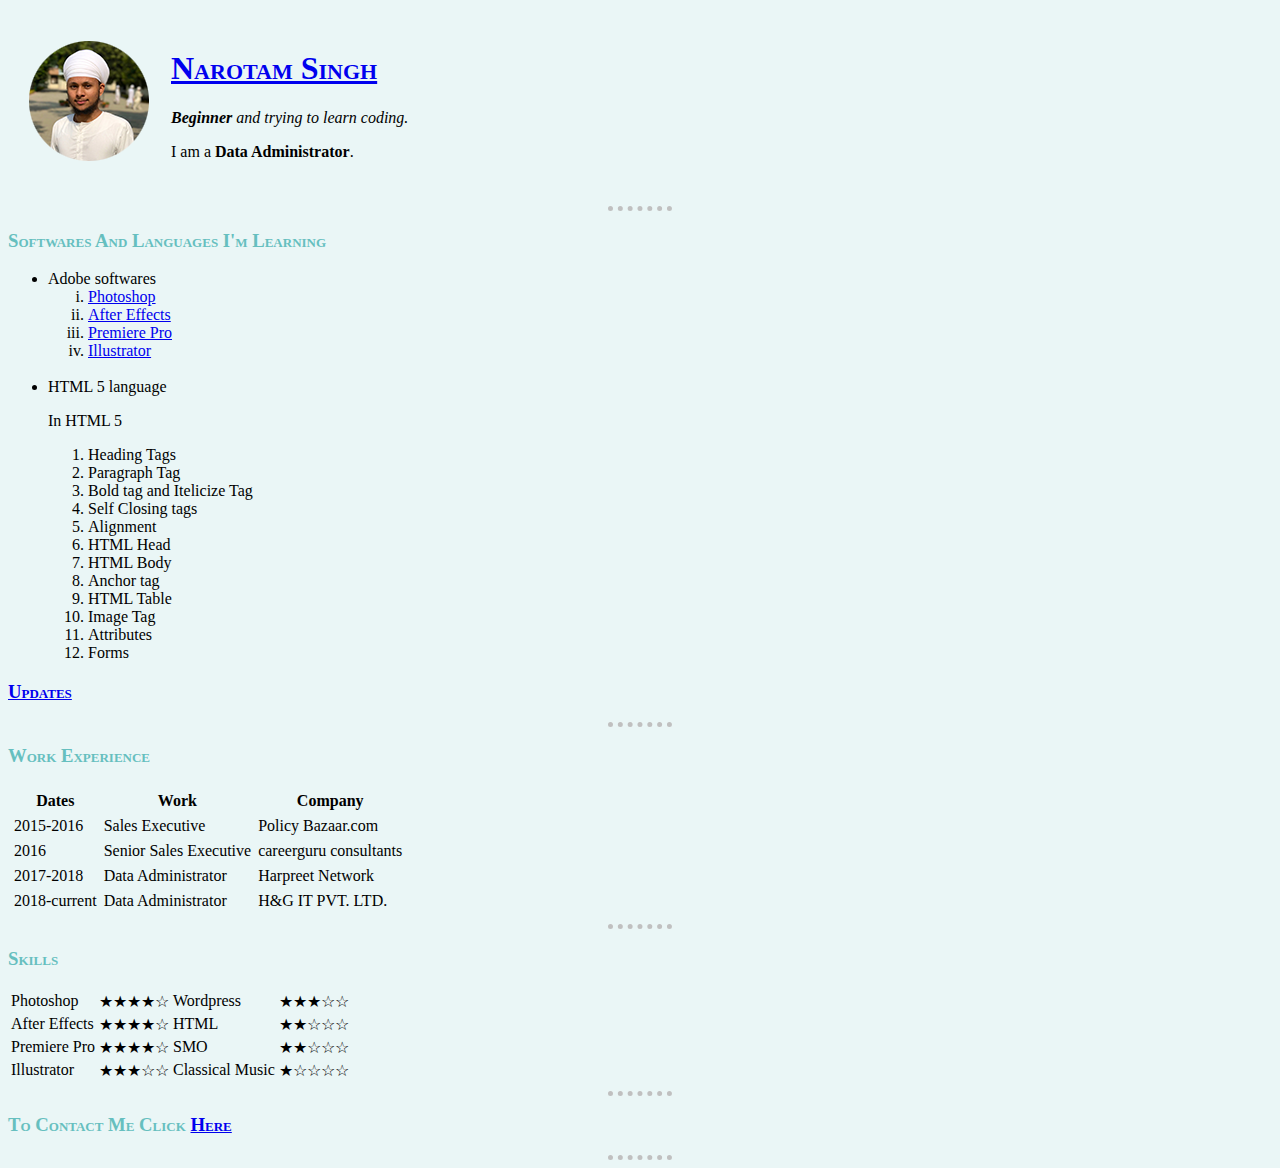
<file: index.html>
<!DOCTYPE html>
<html lang="en">
<head>
    <meta charset="UTF-8">
    <meta name="Description" content="My First Project">
    <meta name="Keywords" content="My First Project,HTML,CSS,JS,XML,Javascript">
    <meta name="author" content="Narotam Singh">
    <meta http-equiv="X-UA-Compatible" content="ie=edge">
    <title> ♍ Narotam's Personal site</title>
    <link rel="stylesheet" href="css/style.css">
</head>
<body>
    <table cellspacing="20">
        <tr>
            <td> <a target="#" href="https://www.instagram.com/narotamji/"><img src="Images/Narotam.png" alt="Narotam's Profile Picture"></a></td>
            <td>  <h1><a target="#" href="https://www.instagram.com/narotamji/">Narotam Singh</a></h1>
                <p><em><strong>Beginner</strong> and trying to learn coding.</em></p>
                <p>I am a <strong>Data Administrator</strong>.</p></td>
        </tr>
    </table>
    <hr>
    <h3>Softwares And Languages I'm Learning</h3>
    <ul>
        <li>Adobe softwares</li>
        <ol type="i">
            <li><a href="https://www.adobe.com/in/products/photoshop.html">Photoshop</a></li>
            <li><a href="https://www.adobe.com/in/products/aftereffects.html">After Effects</a></li>
            <li><a href="https://www.adobe.com/in/products/premiere.html">Premiere Pro</a></li>
            <li><a href="https://www.adobe.com/in/products/illustrator.html">Illustrator</a></li>
        </ol>
        <br>
        <li>HTML 5 language</li>
        <p>In HTML 5</p>
        <ol>
            <li>Heading Tags</li>
            <li>Paragraph Tag</li>
            <li>Bold tag and Itelicize Tag</li>
            <li>Self Closing tags</li>
            <li>Alignment</li>
            <li>HTML Head</li>
            <li>HTML Body</li>
            <li>Anchor tag</a> </li>
            <li>HTML Table</li>
            <li>Image Tag</li>
            <li>Attributes</li>
            <li>Forms</li>
        </ol>
    </ul>
    <H3><a target="#" href="learning with examples.html">Updates</a></H3>
    <hr>
    <h3>Work Experience</h3>
    <table cellspacing="5" >
        <thead>
                <tr>
                    <th>Dates</th>
                    <th>Work</th>
                    <th>Company</th>
                </tr>
        </thead>
        <tbody>
            <tr>
                <td>2015-2016</td>
                <td>Sales Executive</td>
                <td>Policy Bazaar.com</td>
            </tr>
            <tr>
                <td>2016</td>
                <td>Senior Sales Executive</td>
                <td>careerguru consultants</td>
            </tr>
            <tr>
                <td>2017-2018</td>
                <td>Data Administrator</td>
                <td>Harpreet Network</td>
            </tr>
            <tr>
                <td>2018-current</td>
                <td>Data Administrator</td>
                <td>H&G IT PVT. LTD.</td>
            </tr>
        </tbody>
    </table>
    <hr>
    <h3>Skills</h3>
    <table>
        <tr>
            <td>Photoshop</td> 
            <td>★★★★☆</td>
            <td>Wordpress</td>
            <td>★★★☆☆</td>
        </tr>
        <tr>
            <td>After Effects</td>
            <td>★★★★☆</td>
            <td>HTML</td>
            <td>★★☆☆☆</td>
        </tr>
        <tr>
            <td>Premiere Pro</td>
            <td>★★★★☆</td>
            <td>SMO</td>
            <td>★★☆☆☆</td>
        </tr>
        <tr>
            <td>Illustrator</td>
            <td>★★★☆☆</td>
            <td>Classical Music</td>
            <td>★☆☆☆☆</td>
        </tr>
    </table>
    <hr>
    <h3>To Contact Me Click <a target="#" href="Contact Me.html">Here</a></h3>
    <hr>
</body>
</html>
</file>
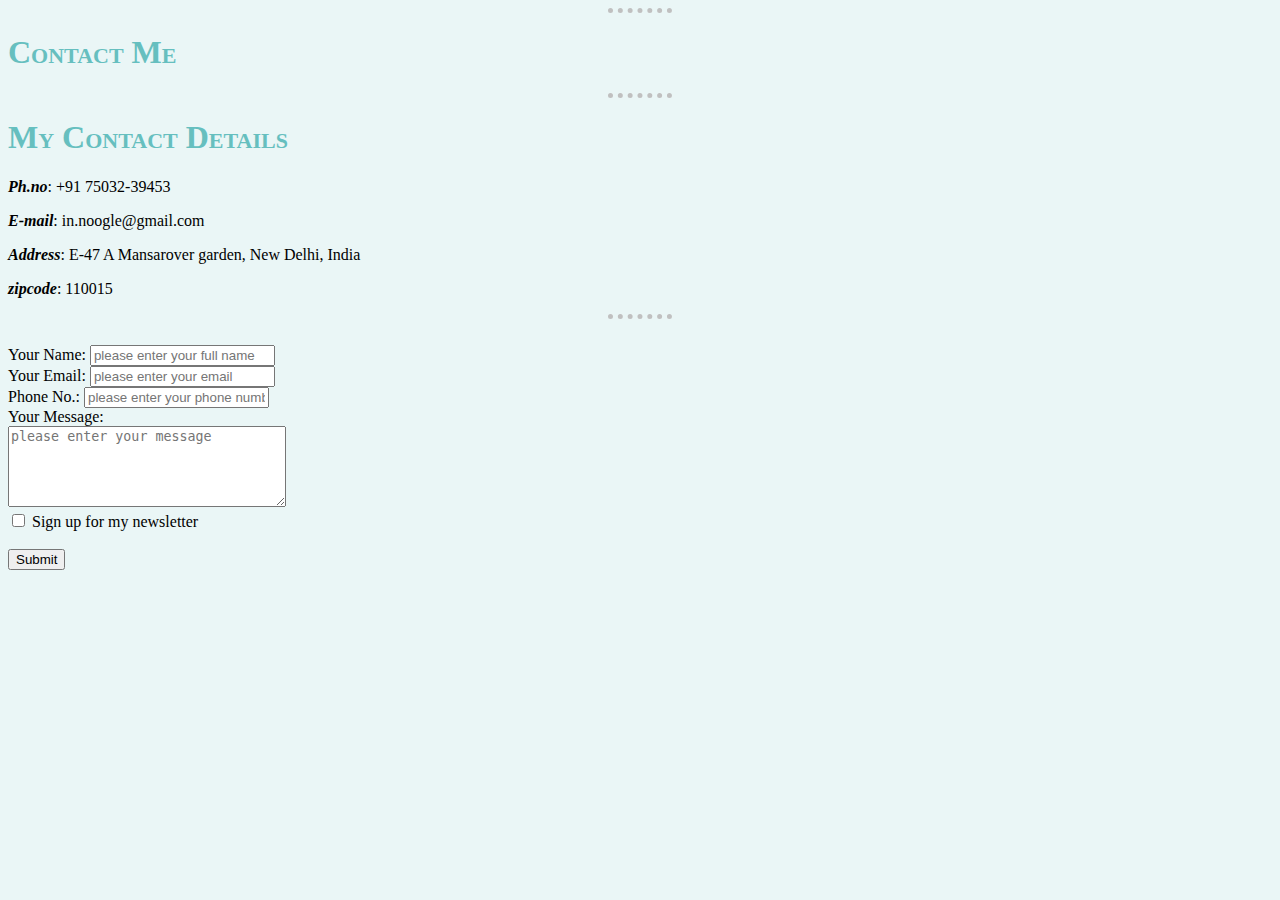
<file: Contact Me.html>
<!DOCTYPE html>
<html lang="en">
<head>
    <meta charset="UTF-8">
    <meta name="Contact Me" content="Narotam's Contact Details">
    <meta http-equiv="X-UA-Compatible" content="ie=edge">
    <title>Contact Me</title>
    <link rel="stylesheet" href="css/style.css">
</head>
<body>
    <hr>
    <h1>Contact Me</h1>
    <hr>
    <h1>My Contact Details</h1>
    <p> <em><strong>Ph.no</strong></em>: +91 75032-39453</p>
    <p> <em><strong>E-mail</strong></em>: in.noogle@gmail.com</p>
    <p> <em><strong>Address</strong></em>: E-47 A Mansarover garden, New Delhi, India</p>
    <p><em><strong>zipcode</strong></em>: 110015</p>
<hr>
<br>
<form action="mailto:in.noogle@gmail.com" method="post" enctype="text/plain" >
   <label>Your Name: </label>
    <input type="text" name="YourName" id="" placeholder="please enter your full name"><br>
    <label>Your Email: </label>
    <input type="email" name="YourEmail" placeholder="please enter your email"> <br>
    <label>Phone No.: </label>
    <input type="tel" name="PhoneNo" id="phone" maxlength="10" minlength="10" placeholder="please enter your phone number"><br>
    <label>Your Message: </label><br>
    <textarea name="YourMessage" id="" cols="32" rows="5" placeholder="please enter your message"></textarea><br>
    <input type="checkbox" name="" id="">
    <label>Sign up for my newsletter</label> <br><br>
    <input type="submit" value="Submit">
</form>    
</body>
</html>
</file>
<file: css/style.css>
body {
    background-color: #EAF6F6 ;
}

hr {
    
    border-style: none;
    border-top-style: dotted;
    width: 5%;
    border-color:silver ;
    border-width: 10%;
    border-width: 5px;
}

h1,h2,h3 {
    color: #66bfbf;
    font-family: 'Times New Roman', Times, serif;
    font-variant-caps: small-caps;    
}
</file>
